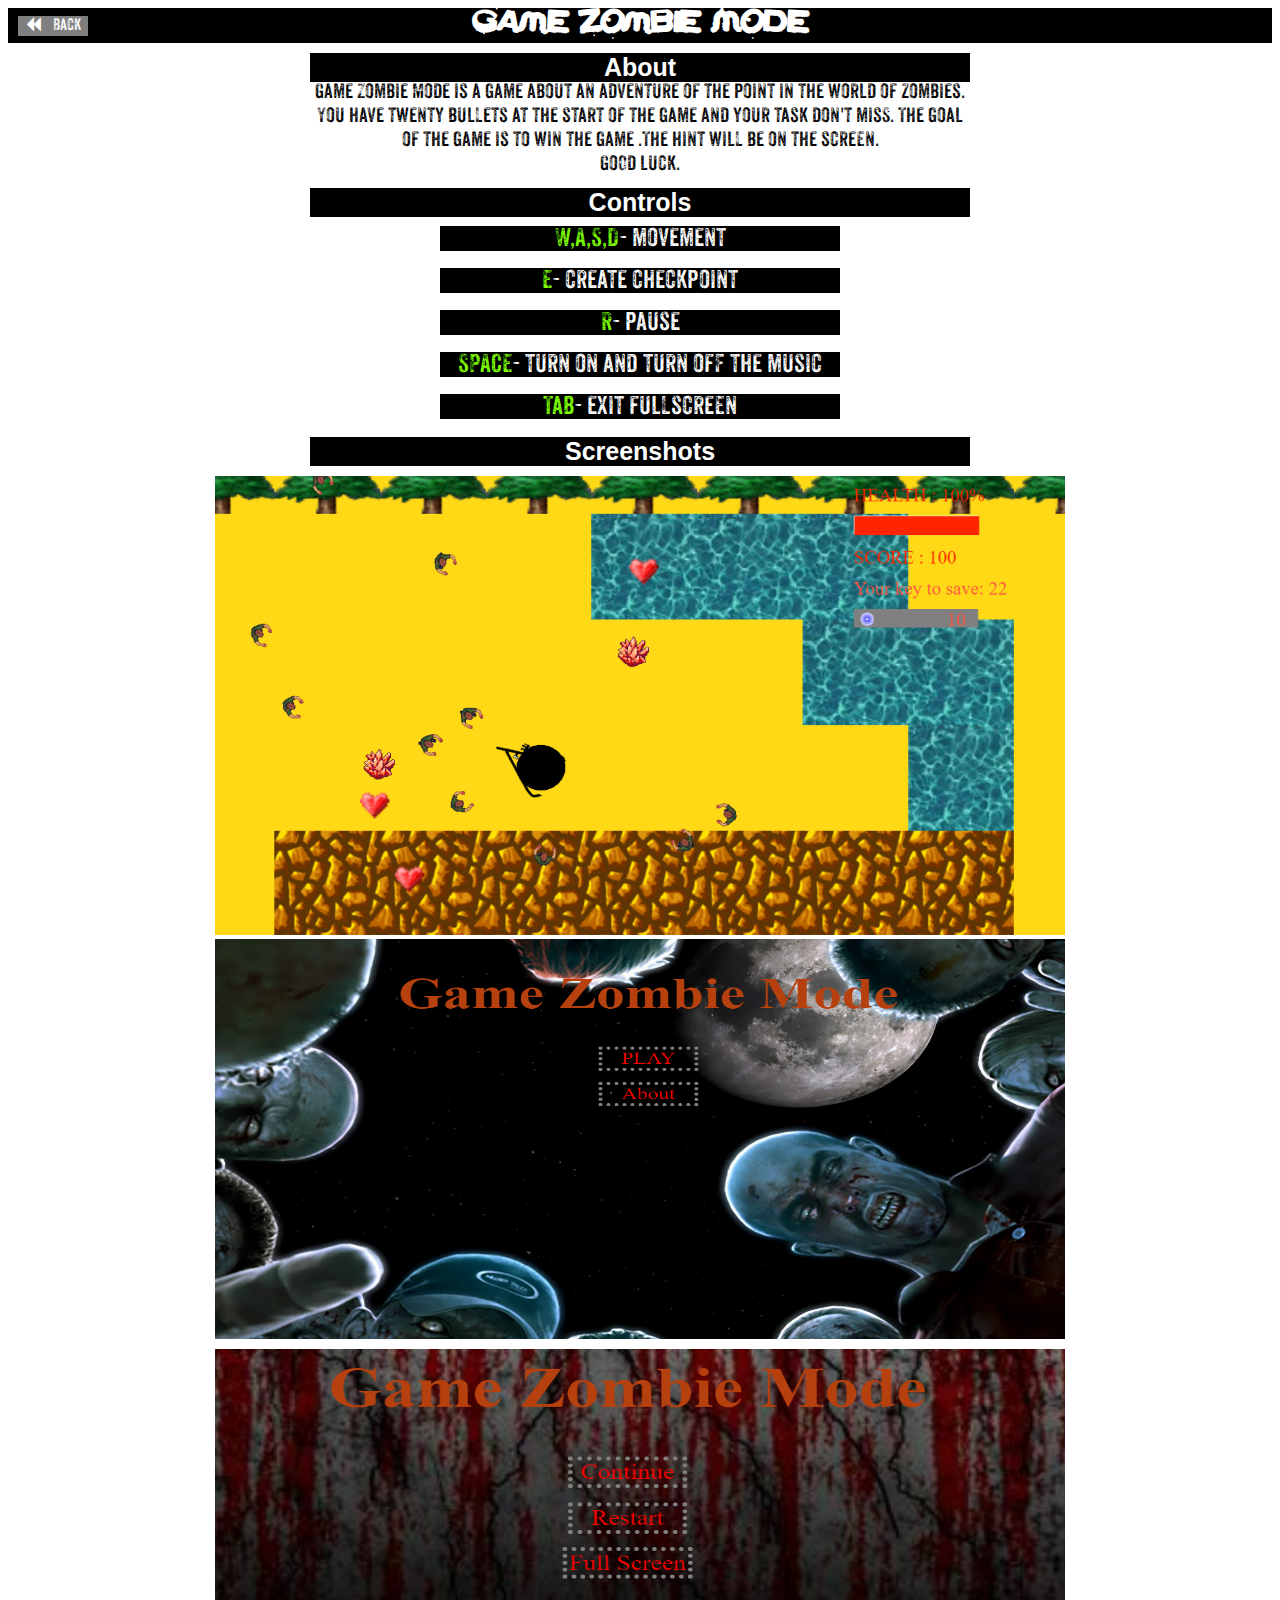
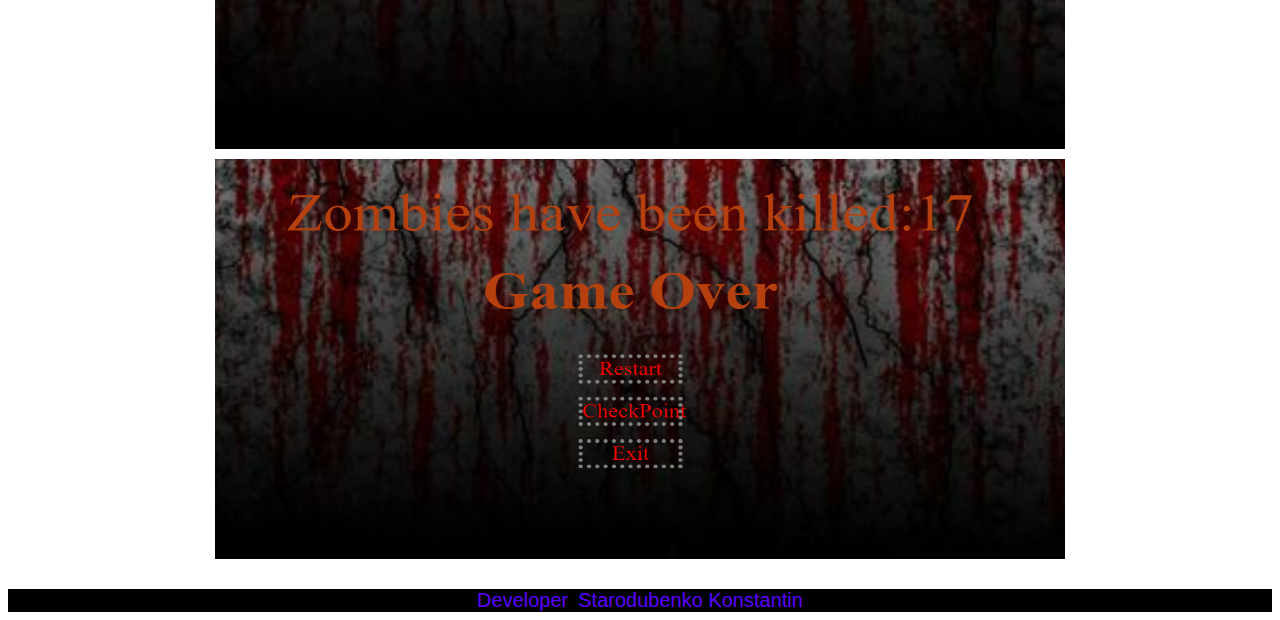
<file: about/index.html>
<!DOCTYPE html>
<html>
<head>
    <meta http-equiv="Content-Type" content="text/html; charset=utf-8"/>
    <meta name="viewport" content="width=device-width,user-scalable=no"/>
    <link rel="stylesheet" type="text/css" href="../css/landingPageStyle.css">
    <link rel="stylesheet" type="text/css" href="https://maxcdn.bootstrapcdn.com/font-awesome/4.7.0/css/font-awesome.min.css">
    <title>Game Zombie Mode</title>
</head>
<body id ='main' >
     <header>
         <a href="../index.html"  class = 'button'><i class="fa fa-backward" aria-hidden="true"></i>Back</a>
         <h1>Game Zombie Mode</h1>
     </header>
     <h2>About</h2>
     <div class = 'about'>Game Zombie Mode  is a game  about an adventure of the point in the world of zombies.
         You have twenty bullets at the start of the game and your task don't miss.
         The goal of the game  is to win the game .The hint will be on the screen.
         <br>Good luck.
     </div>
     <h2>Controls</h2>
     <div class="controls">
         <div class="controls-item"><span>W,A,S,D</span> - movement</div>
         <div class="controls-item"><span>E</span>- create checkpoint</div>
         <div class="controls-item"><span>R</span> - pause</div>
         <div class="controls-item"><span>SPACE</span>- turn on and turn off the music</div>
         <div class="controls-item"><span>Tab</span> - exit fullscreen</div>
     </div>
    <h2>Screenshots</h2>
     <div class="gameView">
         <img src="../image/gameView.png" class = 'gameViewImg'>
     </div>
    <div class="screenshots-grid">
        <div class="screen_1"><img src="../image/screen_1.png" class="screenshots-grid_image"></div>
        <div class="screen_2"><img src="../image/screen_2.png" class="screenshots-grid_image"></div>
        <div class="screen_3"><img src="../image/screen_3.png" class="screenshots-grid_image"></div>
    </div>

  <footer>
      <div class="wrapper">
          Developer
          <a href="https://github.com/KonstantinUp" class ='contact'>
            Starodubenko Konstantin
          </a>
      </div>
  </footer>
</body>
</html>
</file>
<file: css/landingPageStyle.css>
h1{
    margin: auto;
    color: white;
    font-family:"Crafty_Three",Arial;
    cursor: default;
}
h2{
    text-align: center;
    background: black;
    color: white;
    margin-top: 6px;
    font-family:"Army_Wide",Arial;
    width: 660px;
    margin: auto;
    margin-top: 10px;
    font-size: 25px;
    cursor: default;
}
.gameViewImg{
    max-width: 100%;
}
.screenshots-grid_image{
    max-width: 100%;

}
.gameView{
    width: 850px;
    margin: auto;
    margin-top: 10px;
}

header{
    display: flex;
    align-items: center;
    background: black;
}
.button{
    width: 70px;
    background: #7f7f7f;
    color: white;
    text-align: center;
    text-decoration: none;
    margin-left: 10px;
    position: absolute;
    font-family:"Anodyne",Arial;
}
.button:hover{
    color: gold;
}
.fa{
    margin-right: 12px;
}

.screenshots-grid {
    display: flex;
    flex-direction: column;
    align-items: center;
    height: auto;
    margin: auto;
    cursor: default;
}

.screen_1{
    height: 400px;
    width: 850px;
    justify-content: center;
    display: flex;
    margin: auto;
    margin-bottom: 10px;
 }
.screen_2{
    height: 400px;
    width: 850px;
    justify-content: center;
    display: flex;
    margin: auto;
    margin-bottom: 10px;
}
.screen_3{
    height: 400px;
    width: 850px;
    justify-content: center;
    display: flex;
    margin: auto;
    margin-bottom: 10px;
}
.about{
    width: 660px;
    margin: auto;
    text-align: center;
    font-size: 20px;
    font-family:"Anodyne",Arial;
    cursor: default;
}
.controls-item{
    background: black;
    color: white;
    display: flex;
    height: 25px;
    justify-content: center;
    font-size: 25px;
    margin-bottom: 10px;
    width: 400px;
    margin: auto;
    font-family:"Anodyne",Arial;
    cursor: default;
}
.controls{
    display: flex;
    flex-direction: column;
    height: 210px;
}
.wrapper{
    width: 660px;
    margin: auto;
    display: flex;
    color: #5c00ff;
    justify-content: center;
    font-size: 20px;
    font-family:"Army_Wide",Arial;
}
.contact {
    margin-left: 10px;
    margin-left: 10px;
    text-decoration: none;
    color: #5c00ff;
}
.contact:hover{
    color: gold;
}
footer{
    margin-top: 20px;
    background: black;
}
@font-face {
    font-family:"Anodyne";
    src: url("../about/font/Anodyne.ttf");
    font-style: normal;
    font-weight: normal;
}
@font-face {
    font-family:"Army_Wide";
    src: url("../about/font/Army_Wide.ttf");
    font-style: normal;
    font-weight: normal;
}
@font-face {
    font-family:"Crafty_Three";
    src: url("../about/font/Crafty_Three.ttf");
    font-style: normal;
    font-weight: normal;
}
span{
    color: chartreuse;
}
</file>
